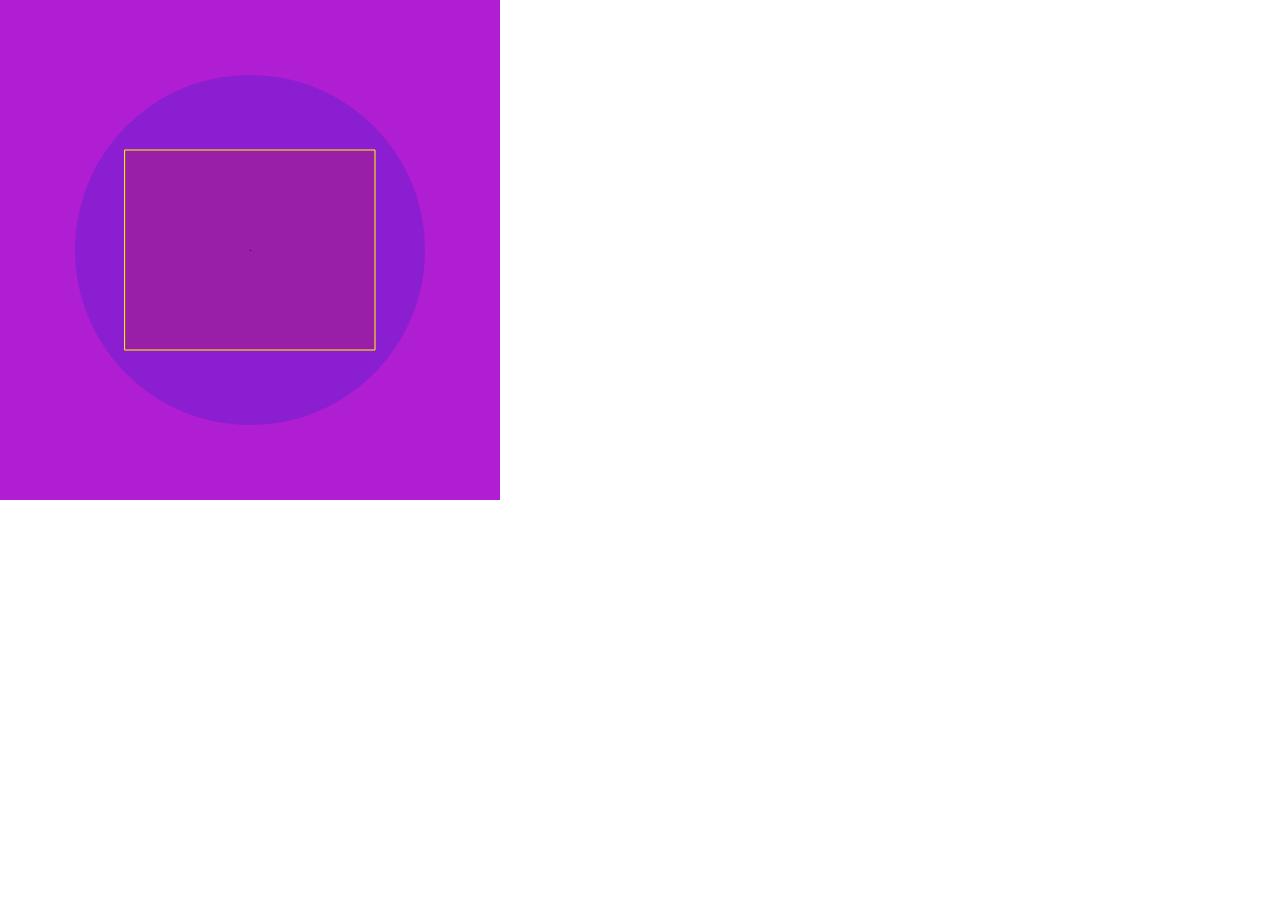
<file: Excersies/1- Drawing shapes/index.html>
<!DOCTYPE html>
<html lang="">

<head>
  <meta charset="utf-8">
  <meta name="viewport" content="width=device-width, initial-scale=1.0">

  <title>Template p5 project</title>

  <!-- CSS stylesheet(s) -->
  <link rel="stylesheet" type="text/css" href="css/style.css" />

  <!-- Library script(s) -->
  <script src="js/libraries/p5.min.js"></script>
  <script src="js/libraries/p5.sound.min.js"></script>

  <!-- My script(s) -->
  <script src="js/script.js"></script>

</head>

<body>
  <!-- HTML would go here if needed. -->
</body>

</html>
</file>
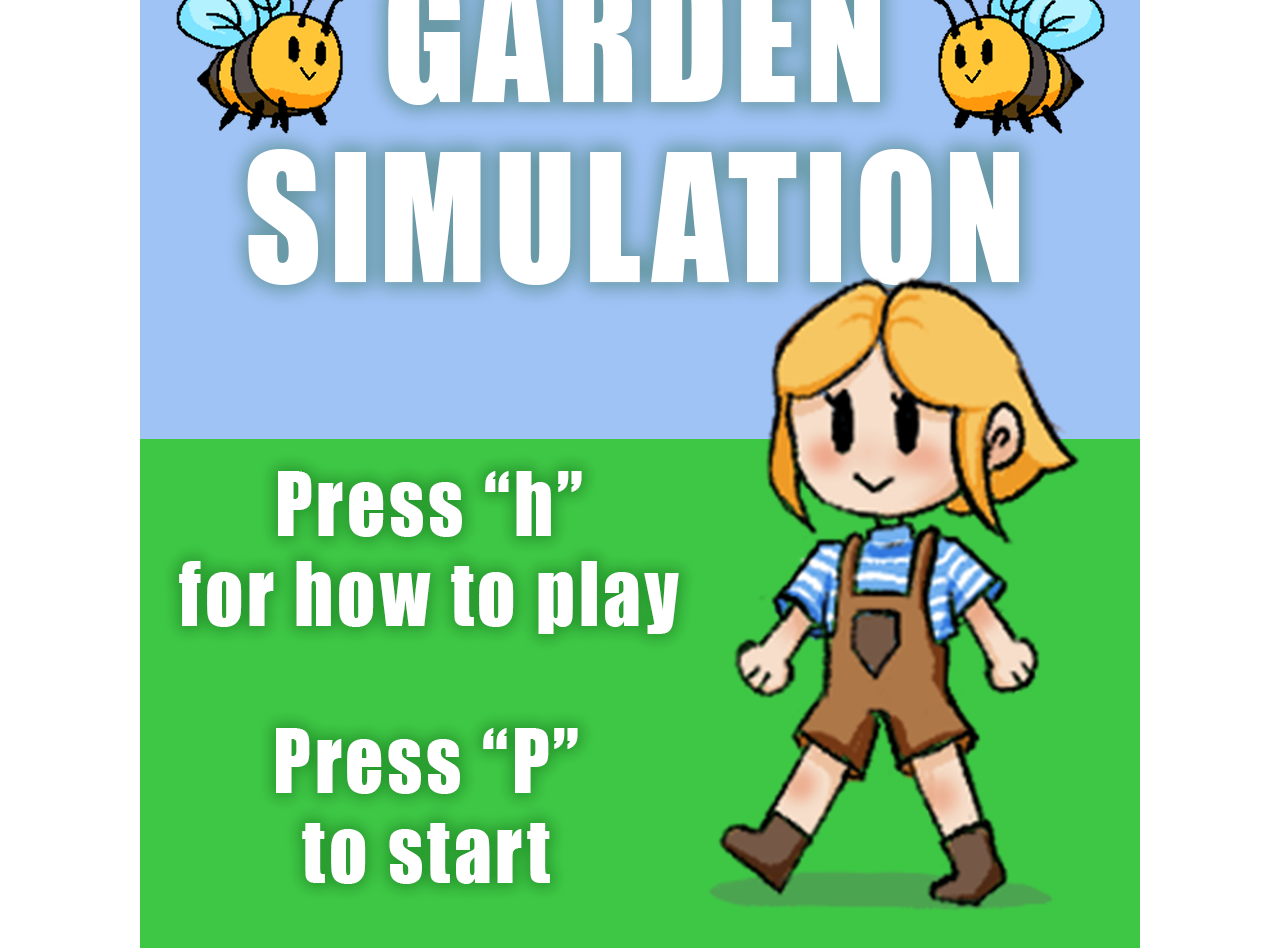
<file: Exercises/Exercise05/index.html>
<!DOCTYPE html>
<html lang="">

<head>
  <meta charset="utf-8">
  <meta name="viewport" content="width=device-width, initial-scale=1.0">

  <title>Template p5 project</title>

  <!-- CSS stylesheet(s) -->
  <link rel="stylesheet" type="text/css" href="css/style.css" />

  <!-- Library script(s) -->
  <script src="js/libraries/p5.min.js"></script>
  <script src="js/libraries/p5.sound.min.js"></script>

  <!-- My script(s) -->
  <script src="js/script.js"></script>
  <script src="js/Flower.js"></script>
  <script src="js/Bee.js"></script>
  <script src="js/Wasp.js"></script>
  <script src="js/User.js"></script>

</head>

<body>
  <!-- HTML would go here if needed. -->
</body>

</html>
</file>
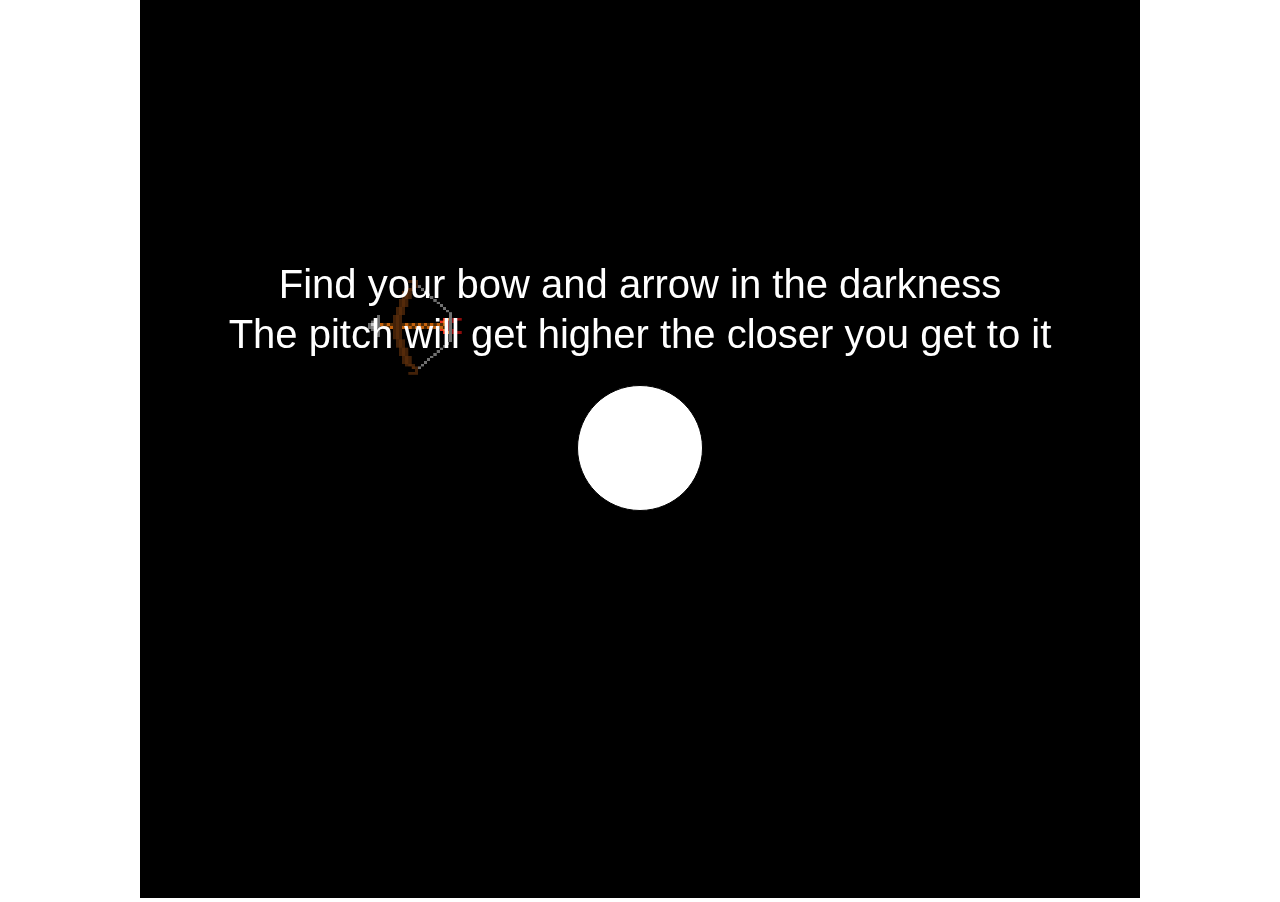
<file: Exercises/Exercise06/index.html>
<!DOCTYPE html>
<html lang="">

<head>
  <meta charset="utf-8">
  <meta name="viewport" content="width=device-width, initial-scale=1.0">

  <title>Template p5 project</title>

  <!-- CSS stylesheet(s) -->
  <link rel="stylesheet" type="text/css" href="css/style.css" />

  <!-- Library script(s) -->
  <script src="js/libraries/p5.min.js"></script>
  <script src="js/libraries/p5.sound.min.js"></script>

  <!-- My script(s) -->
  <script src="js/script.js"></script>
  <script src="js/Bow.js"></script>
  <script src="js/Target.js"></script>
  <script src="js/User.js"></script>
  <script src="js/Ball.js"></script>

</head>

<body>
  <!-- HTML would go here if needed. -->
</body>

</html>
</file>
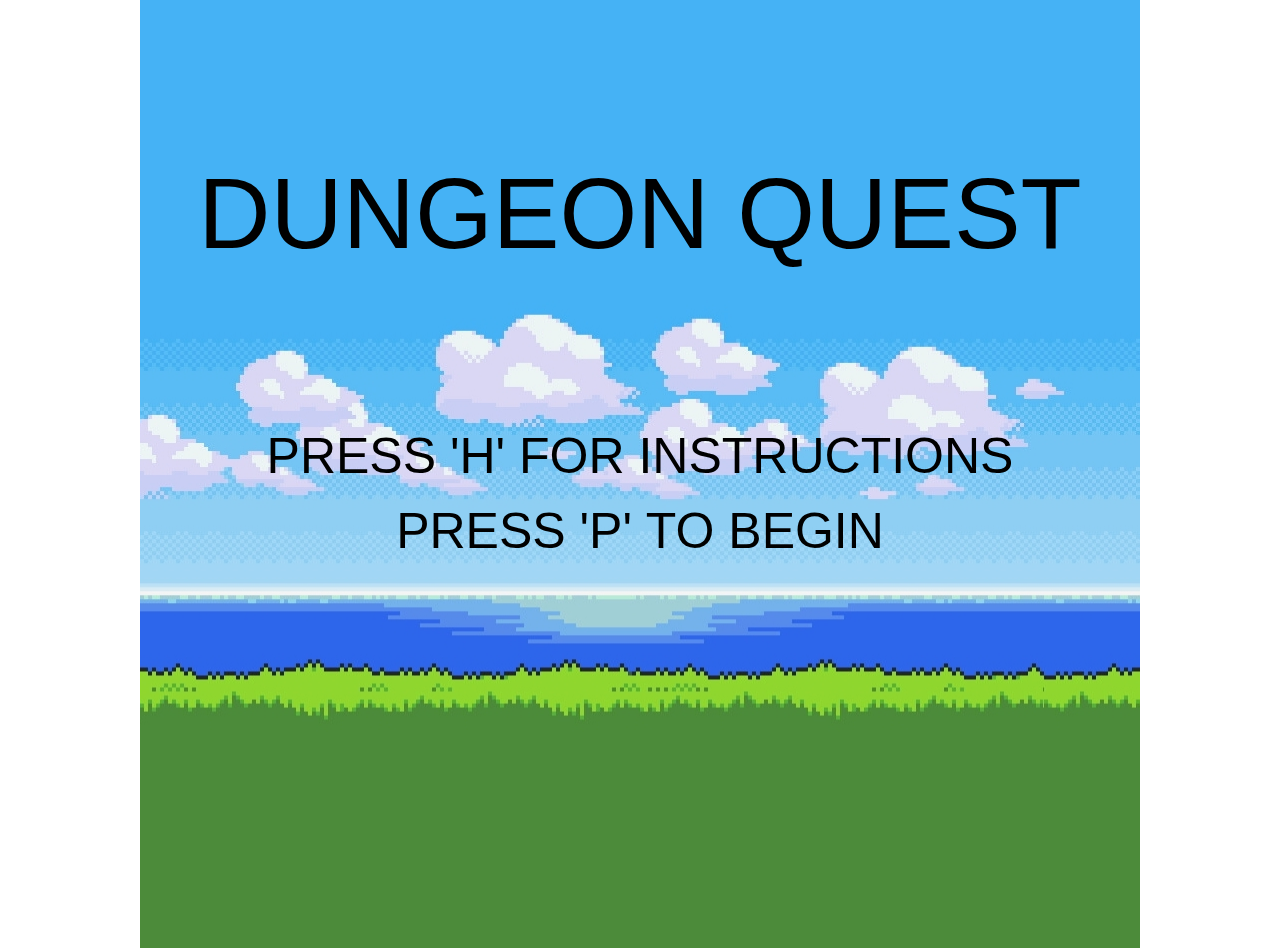
<file: Exercises/Exercise07/index.html>
<!DOCTYPE html>
<html lang="">

<head>
  <meta charset="utf-8">
  <meta name="viewport" content="width=device-width, initial-scale=1.0">

  <title>Template p5 project</title>

  <!-- CSS stylesheet(s) -->
  <link rel="stylesheet" type="text/css" href="css/style.css" />

  <!-- Library script(s) -->
  <script src="js/libraries/p5.min.js"></script>
  <script src="js/libraries/p5.sound.min.js"></script>

  <!-- My script(s) -->
  <script src="js/script.js"></script>
  <script src="js/User.js"></script>
  <script src="js/Walls.js"></script>
  <script src="js/Spider.js"></script>
  <script src="js/Coin.js"></script>
  <script src="js/Weapon.js"></script>

</head>

<body>
  <!-- HTML would go here if needed. -->
</body>

</html>
</file>
<file: Excersies/1- Drawing shapes/css/style.css>
body {
  padding: 0;
  margin: 0;
}
</file>
<file: Exercises/Exercise05/css/style.css>
body {
  margin: 0;
  padding: 0;
  display: grid;
  justify-content: center;
  align-content: center;
  height: 100vh;
}
</file>
<file: Exercises/Exercise06/css/style.css>
body {
  padding: 0;
  margin: 0;
  display: grid;
  justify-content: center;
  align-content: center;
  height: 100vh;
}
</file>
<file: Exercises/Exercise07/css/style.css>
body {
  margin: 0;
  padding: 0;
  display: grid;
  justify-content: center;
  align-content: center;
  height: 100vh;
}
</file>
